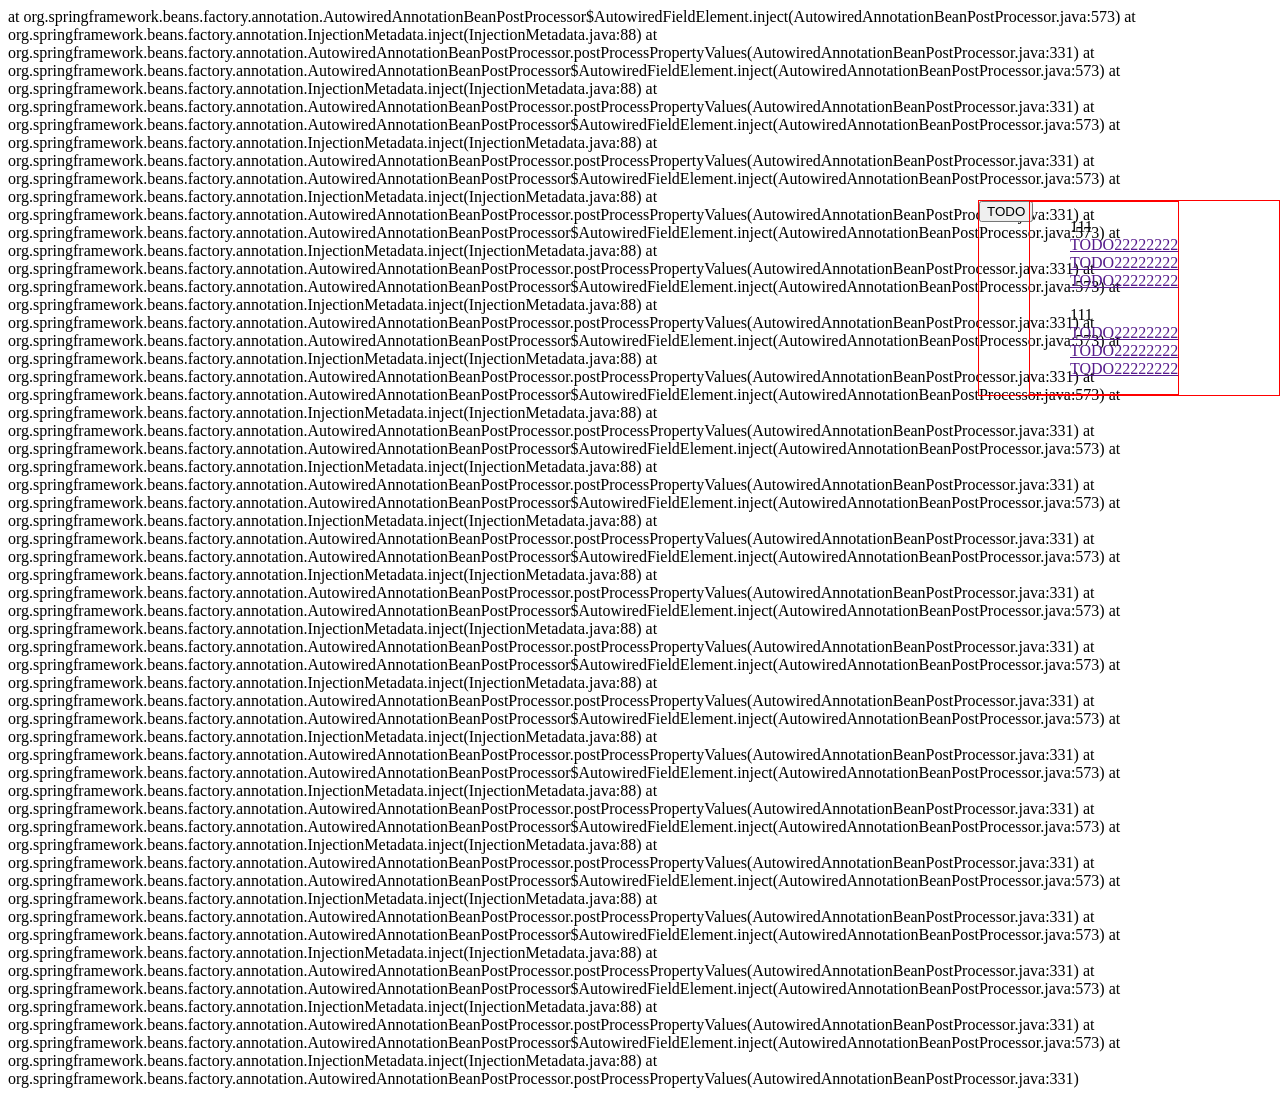
<file: src/main/webapp/my.html>
<!DOCTYPE html>
<!--
To change this license header, choose License Headers in Project Properties.
To change this template file, choose Tools | Templates
and open the template in the editor.
-->
<html>
    <head>
        <meta http-equiv="Content-Type" content="text/html; charset=UTF-8">
        <title>my</title>
        <style>
            li{
                list-style: none;
            }
        </style>
    </head>
    <body>
        <div id="showLink" style="border: 1px red solid; position:fixed; top:200px;width:300px;right: 0px;">
            <div class="show" id="linkTitle" style="width:50px;float:left;"><button>TODO</button></div>
            <div id="linkDiv" style="border: 1px red solid; display:black;float:left;">
                <ul>111
                    <li><a href="">TODO22222222</a></li>
                    <li><a href="">TODO22222222</a></li>
                    <li><a href="">TODO22222222</a></li>
                </ul>
                <ul>111
                    <li><a href="">TODO22222222</a></li>
                    <li><a href="">TODO22222222</a></li>
                    <li><a href="">TODO22222222</a></li>
                </ul>
            </div>
        </div>

        <div>
            at org.springframework.beans.factory.annotation.AutowiredAnnotationBeanPostProcessor$AutowiredFieldElement.inject(AutowiredAnnotationBeanPostProcessor.java:573)
            at org.springframework.beans.factory.annotation.InjectionMetadata.inject(InjectionMetadata.java:88)
            at org.springframework.beans.factory.annotation.AutowiredAnnotationBeanPostProcessor.postProcessPropertyValues(AutowiredAnnotationBeanPostProcessor.java:331)
            at org.springframework.beans.factory.annotation.AutowiredAnnotationBeanPostProcessor$AutowiredFieldElement.inject(AutowiredAnnotationBeanPostProcessor.java:573)
            at org.springframework.beans.factory.annotation.InjectionMetadata.inject(InjectionMetadata.java:88)
            at org.springframework.beans.factory.annotation.AutowiredAnnotationBeanPostProcessor.postProcessPropertyValues(AutowiredAnnotationBeanPostProcessor.java:331)
            at org.springframework.beans.factory.annotation.AutowiredAnnotationBeanPostProcessor$AutowiredFieldElement.inject(AutowiredAnnotationBeanPostProcessor.java:573)
            at org.springframework.beans.factory.annotation.InjectionMetadata.inject(InjectionMetadata.java:88)
            at org.springframework.beans.factory.annotation.AutowiredAnnotationBeanPostProcessor.postProcessPropertyValues(AutowiredAnnotationBeanPostProcessor.java:331)
            at org.springframework.beans.factory.annotation.AutowiredAnnotationBeanPostProcessor$AutowiredFieldElement.inject(AutowiredAnnotationBeanPostProcessor.java:573)
            at org.springframework.beans.factory.annotation.InjectionMetadata.inject(InjectionMetadata.java:88)
            at org.springframework.beans.factory.annotation.AutowiredAnnotationBeanPostProcessor.postProcessPropertyValues(AutowiredAnnotationBeanPostProcessor.java:331)
            at org.springframework.beans.factory.annotation.AutowiredAnnotationBeanPostProcessor$AutowiredFieldElement.inject(AutowiredAnnotationBeanPostProcessor.java:573)
            at org.springframework.beans.factory.annotation.InjectionMetadata.inject(InjectionMetadata.java:88)
            at org.springframework.beans.factory.annotation.AutowiredAnnotationBeanPostProcessor.postProcessPropertyValues(AutowiredAnnotationBeanPostProcessor.java:331)
            at org.springframework.beans.factory.annotation.AutowiredAnnotationBeanPostProcessor$AutowiredFieldElement.inject(AutowiredAnnotationBeanPostProcessor.java:573)
            at org.springframework.beans.factory.annotation.InjectionMetadata.inject(InjectionMetadata.java:88)
            at org.springframework.beans.factory.annotation.AutowiredAnnotationBeanPostProcessor.postProcessPropertyValues(AutowiredAnnotationBeanPostProcessor.java:331)
            at org.springframework.beans.factory.annotation.AutowiredAnnotationBeanPostProcessor$AutowiredFieldElement.inject(AutowiredAnnotationBeanPostProcessor.java:573)
            at org.springframework.beans.factory.annotation.InjectionMetadata.inject(InjectionMetadata.java:88)
            at org.springframework.beans.factory.annotation.AutowiredAnnotationBeanPostProcessor.postProcessPropertyValues(AutowiredAnnotationBeanPostProcessor.java:331)
            at org.springframework.beans.factory.annotation.AutowiredAnnotationBeanPostProcessor$AutowiredFieldElement.inject(AutowiredAnnotationBeanPostProcessor.java:573)
            at org.springframework.beans.factory.annotation.InjectionMetadata.inject(InjectionMetadata.java:88)
            at org.springframework.beans.factory.annotation.AutowiredAnnotationBeanPostProcessor.postProcessPropertyValues(AutowiredAnnotationBeanPostProcessor.java:331)
            at org.springframework.beans.factory.annotation.AutowiredAnnotationBeanPostProcessor$AutowiredFieldElement.inject(AutowiredAnnotationBeanPostProcessor.java:573)
            at org.springframework.beans.factory.annotation.InjectionMetadata.inject(InjectionMetadata.java:88)
            at org.springframework.beans.factory.annotation.AutowiredAnnotationBeanPostProcessor.postProcessPropertyValues(AutowiredAnnotationBeanPostProcessor.java:331)
            at org.springframework.beans.factory.annotation.AutowiredAnnotationBeanPostProcessor$AutowiredFieldElement.inject(AutowiredAnnotationBeanPostProcessor.java:573)
            at org.springframework.beans.factory.annotation.InjectionMetadata.inject(InjectionMetadata.java:88)
            at org.springframework.beans.factory.annotation.AutowiredAnnotationBeanPostProcessor.postProcessPropertyValues(AutowiredAnnotationBeanPostProcessor.java:331)
            at org.springframework.beans.factory.annotation.AutowiredAnnotationBeanPostProcessor$AutowiredFieldElement.inject(AutowiredAnnotationBeanPostProcessor.java:573)
            at org.springframework.beans.factory.annotation.InjectionMetadata.inject(InjectionMetadata.java:88)
            at org.springframework.beans.factory.annotation.AutowiredAnnotationBeanPostProcessor.postProcessPropertyValues(AutowiredAnnotationBeanPostProcessor.java:331)
            at org.springframework.beans.factory.annotation.AutowiredAnnotationBeanPostProcessor$AutowiredFieldElement.inject(AutowiredAnnotationBeanPostProcessor.java:573)
            at org.springframework.beans.factory.annotation.InjectionMetadata.inject(InjectionMetadata.java:88)
            at org.springframework.beans.factory.annotation.AutowiredAnnotationBeanPostProcessor.postProcessPropertyValues(AutowiredAnnotationBeanPostProcessor.java:331)
            at org.springframework.beans.factory.annotation.AutowiredAnnotationBeanPostProcessor$AutowiredFieldElement.inject(AutowiredAnnotationBeanPostProcessor.java:573)
            at org.springframework.beans.factory.annotation.InjectionMetadata.inject(InjectionMetadata.java:88)
            at org.springframework.beans.factory.annotation.AutowiredAnnotationBeanPostProcessor.postProcessPropertyValues(AutowiredAnnotationBeanPostProcessor.java:331)
            at org.springframework.beans.factory.annotation.AutowiredAnnotationBeanPostProcessor$AutowiredFieldElement.inject(AutowiredAnnotationBeanPostProcessor.java:573)
            at org.springframework.beans.factory.annotation.InjectionMetadata.inject(InjectionMetadata.java:88)
            at org.springframework.beans.factory.annotation.AutowiredAnnotationBeanPostProcessor.postProcessPropertyValues(AutowiredAnnotationBeanPostProcessor.java:331)
            at org.springframework.beans.factory.annotation.AutowiredAnnotationBeanPostProcessor$AutowiredFieldElement.inject(AutowiredAnnotationBeanPostProcessor.java:573)
            at org.springframework.beans.factory.annotation.InjectionMetadata.inject(InjectionMetadata.java:88)
            at org.springframework.beans.factory.annotation.AutowiredAnnotationBeanPostProcessor.postProcessPropertyValues(AutowiredAnnotationBeanPostProcessor.java:331)
            at org.springframework.beans.factory.annotation.AutowiredAnnotationBeanPostProcessor$AutowiredFieldElement.inject(AutowiredAnnotationBeanPostProcessor.java:573)
            at org.springframework.beans.factory.annotation.InjectionMetadata.inject(InjectionMetadata.java:88)
            at org.springframework.beans.factory.annotation.AutowiredAnnotationBeanPostProcessor.postProcessPropertyValues(AutowiredAnnotationBeanPostProcessor.java:331)
            at org.springframework.beans.factory.annotation.AutowiredAnnotationBeanPostProcessor$AutowiredFieldElement.inject(AutowiredAnnotationBeanPostProcessor.java:573)
            at org.springframework.beans.factory.annotation.InjectionMetadata.inject(InjectionMetadata.java:88)
            at org.springframework.beans.factory.annotation.AutowiredAnnotationBeanPostProcessor.postProcessPropertyValues(AutowiredAnnotationBeanPostProcessor.java:331)
            at org.springframework.beans.factory.annotation.AutowiredAnnotationBeanPostProcessor$AutowiredFieldElement.inject(AutowiredAnnotationBeanPostProcessor.java:573)
            at org.springframework.beans.factory.annotation.InjectionMetadata.inject(InjectionMetadata.java:88)
            at org.springframework.beans.factory.annotation.AutowiredAnnotationBeanPostProcessor.postProcessPropertyValues(AutowiredAnnotationBeanPostProcessor.java:331)
            at org.springframework.beans.factory.annotation.AutowiredAnnotationBeanPostProcessor$AutowiredFieldElement.inject(AutowiredAnnotationBeanPostProcessor.java:573)
            at org.springframework.beans.factory.annotation.InjectionMetadata.inject(InjectionMetadata.java:88)
            at org.springframework.beans.factory.annotation.AutowiredAnnotationBeanPostProcessor.postProcessPropertyValues(AutowiredAnnotationBeanPostProcessor.java:331)
            at org.springframework.beans.factory.annotation.AutowiredAnnotationBeanPostProcessor$AutowiredFieldElement.inject(AutowiredAnnotationBeanPostProcessor.java:573)
            at org.springframework.beans.factory.annotation.InjectionMetadata.inject(InjectionMetadata.java:88)
            at org.springframework.beans.factory.annotation.AutowiredAnnotationBeanPostProcessor.postProcessPropertyValues(AutowiredAnnotationBeanPostProcessor.java:331)

        </div>
    </body>

    <script src="js/jquery-2.2.2.min.js" type="text/javascript"></script>
    <script type="text/javascript">
        $(document).ready(function () {
            function showDiv() {
                $("#linkTitle").removeClass("hidden").addClass("show");
                $("#showLink").css("width", "300px")
                $("#linkDiv").css("display", "block")
            }
            function hiddenDiv() {
                $("#linkTitle").removeClass("show").addClass("hidden");
                $("#showLink").css("width", "50px")
                $("#linkDiv").css("display", "none")

            }
            function handle() {
                var className = $("#linkTitle").attr("class");
                if (className == "show") {
                    hiddenDiv();
                } else {
                    showDiv()
                }
            }
            $("#linkTitle").click(function () {
                handle()
            });
//            $("#linkTitle").hover(function () {
//                handle();
//            });
        });

    </script>

</body>

</html>
</file>
